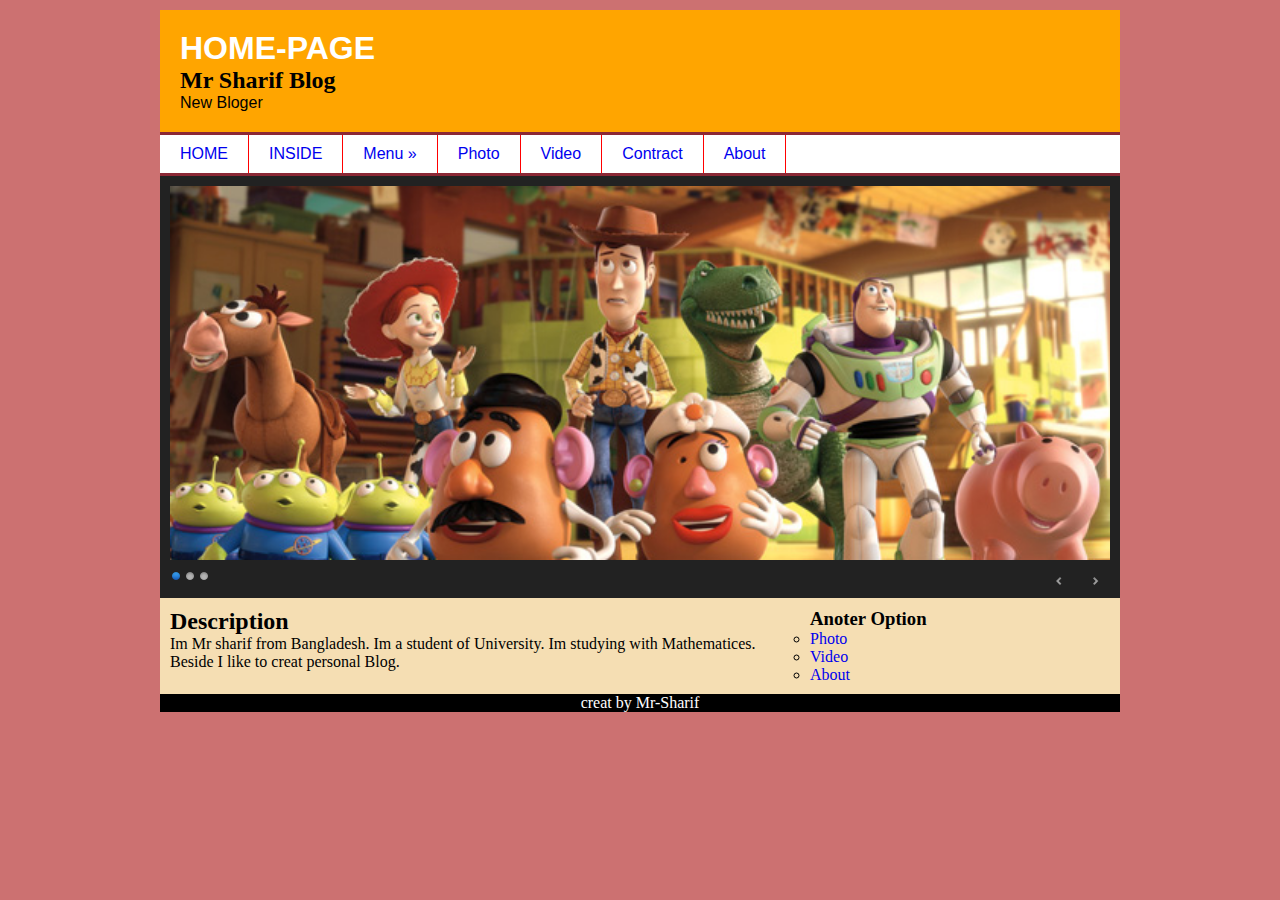
<file: index.html>
<!DOCTYPE html>
<html lang="en">
<head>
    <meta charset="UTF-8">
    <meta http-equiv="X-UA-Compatible" content="IE=edge">
    <meta name="viewport" content="width=device-width, initial-scale=1.0">
    <title>NEW WEBSITE</title>
   
    
    <link rel="stylesheet" href="/themes/default/default.css" type="text/css" media="screen" />
    <link rel="stylesheet" href="/themes/light/light.css" type="text/css" media="screen" />
    <link rel="stylesheet" href="/themes/dark/dark.css" type="text/css" media="screen" />
    <link rel="stylesheet" href="/themes/bar/bar.css" type="text/css" media="screen" />
    <link rel="stylesheet" href="css/nivo-slider.css" type="text/css" media="screen" />
 

   
    <link rel="stylesheet" href="style.css">

   
</head>
<body>
    <div id="wrapper">
        <div id="header">
            <H1>HOME-PAGE</H1>
            <h2>Mr Sharif Blog</h2>
            <p>New  Bloger</p>
        </div>
        <nav>
            <div id="nav">
                <ul>
                    <li><a href="#">HOME</a></li>
                    <li><a href="inside.html">INSIDE</a></li>
                    <li><a href="#">Menu &raquo;    
                    </a>
                     <ul>
                         <li><a href="#">Phone</a></li>
                         <li><a href="#">Mail</a></li>
                         <li><a href="#">Exit</a></li>
                     </ul>
                    </li>
                    <li><a href="#">Photo</a></li>
                    <li><a href="#">Video</a></li>
                    <li><a href="#">Contract</a></li>
                    <li><a href="#">About</a></li>
                </ul>
            </div>
        </nav>
        <section>
           
            <div id="slider_wrapper">
                    <div class="slider-wrapper theme-dark">
                        <div id="slider" class="nivoSlider">
                            <img src="img/toystory.jpg" />                          
                            <img src="img/walle.jpg"  />
                            <img src="img/nemo.jpg"  />
                        </div>
            </div>
   
        </section>
            <div id="content_wrapper">
                    <div id="content">
                        <h2>Description</h2>
                        Im Mr sharif from Bangladesh. Im a student of University. Im studying with Mathematices. Beside I like to creat personal Blog.
                    </div>
                    <div id="sidebar">
                        <h3>Anoter Option</h3>
                        <ul>
                            
                            <li><a href="#">Photo</a></li>
                            <li><a href="#">Video</a></li>
                            <li><a href="#">About</a></li>
                        </ul>
                    </div>
                </div>


            
   <div> 
       <footer id="footer">
                <p>
                    creat by Mr-Sharif
                </p>
      </footer>
</div>



<script type="text/javascript" src="js/jquery-1.9.0.min.js"></script>
<script type="text/javascript" src="js/jquery.nivo.slider.js"></script>
<script type="text/javascript">
$(window).load(function() {
    $('#slider').nivoSlider();
});
</script>








    </div>
</body>
</html>
</file>
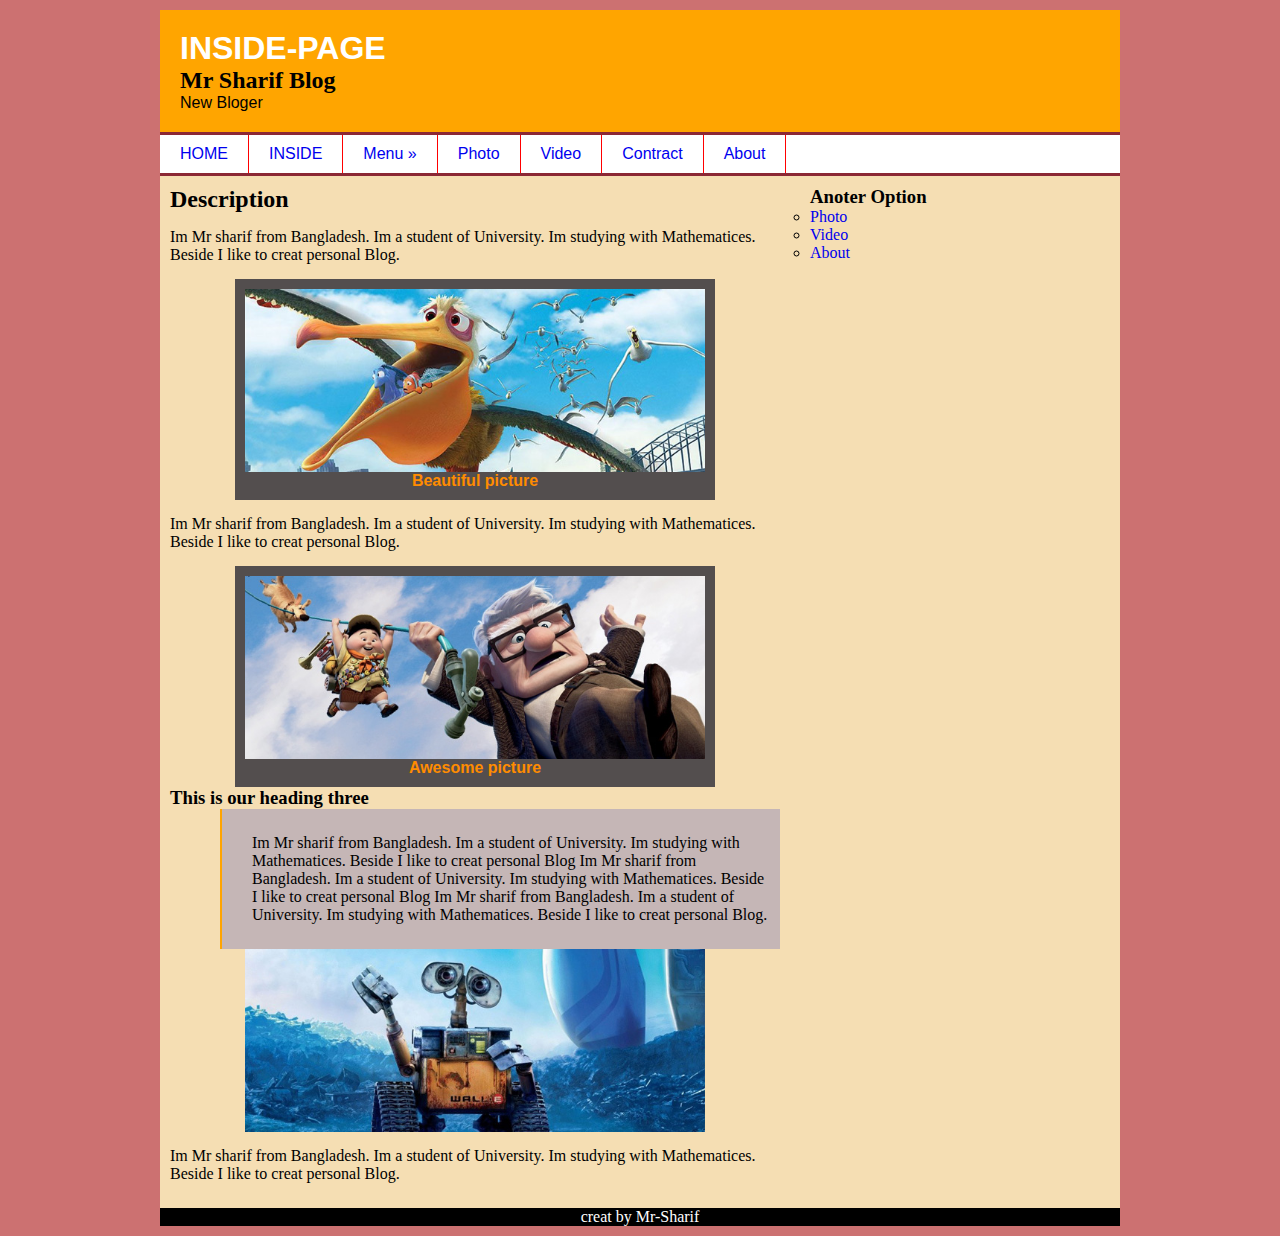
<file: inside.html>
<!DOCTYPE html>
<html lang="en">
<head>
    <meta charset="UTF-8">
    <meta http-equiv="X-UA-Compatible" content="IE=edge">
    <meta name="viewport" content="width=device-width, initial-scale=1.0">
    <title>Inside-Page</title>
   
    <link rel="stylesheet" href="style.css">
   
</head>
<body>
    <div id="wrapper">
        <div id="header">
            <h1>INSIDE-PAGE</h1>
            <h2>Mr Sharif Blog</h2>
            <p>New  Bloger</p>
        </div>
        <nav>
            <div id="nav">
                <ul>
                    <li><a href="index.html">HOME</a></li>
                    <li><a href="#">INSIDE</a></li>
                    <li><a href="#">Menu &raquo;    
                    </a>
                     <ul>
                         <li><a href="#">Phone</a></li>
                         <li><a href="#">Mail</a></li>
                         <li><a href="#">Exit</a></li>
                     </ul>
                    </li>
                    <li><a href="#">Photo</a></li>
                    <li><a href="#">Video</a></li>
                    <li><a href="#">Contract</a></li>
                    <li><a href="#">About</a></li>
                </ul>
            </div>
        </nav>
        <section>
           
            
        </section>
            <div id="content_wrapper">
                    <div id="content">
                        <h2>Description</h2>
                       
                        <p> Im Mr sharif from Bangladesh. Im a student of University. Im studying with Mathematices. Beside I like to creat personal Blog.</p>

                        <figure> <img src="img/nemo.jpg" alt="">
                            <figcaption>Beautiful picture</figcaption>
                        </figure>
                     
                           
                        <p> Im Mr sharif from Bangladesh. Im a student of University. Im studying with Mathematices. Beside I like to creat personal Blog.</p>

                        

                        <figure> <img src="img/up.jpg" alt="">
                            <figcaption>Awesome picture</figcaption>
                        </figure>

                        <h3>This is our heading three</h3>

                        <blockquote>
                        <p> Im Mr sharif from Bangladesh. Im a student of University. Im studying with Mathematices. Beside I like to creat personal Blog Im Mr sharif from Bangladesh. Im a student of University. Im studying with Mathematices. Beside I like to creat personal Blog Im Mr sharif from Bangladesh. Im a student of University. Im studying with Mathematices. Beside I like to creat personal Blog.</p></blockquote>
                       
                        <img src="img/walle.jpg" alt="" srcset="">

                       
                        <p> Im Mr sharif from Bangladesh. Im a student of University. Im studying with Mathematices. Beside I like to creat personal Blog.</p>
                    </div>
                    <div id="sidebar">
                        <h3>Anoter Option</h3>
                        <ul>
                            
                            <li><a href="#">Photo</a></li>
                            <li><a href="#">Video</a></li>
                            <li><a href="#">About</a></li>
                        </ul>
                    </div>
                </div>


            
   <div> 
       <footer id="footer">
                <p>
                    creat by Mr-Sharif
                </p>
      </footer>
</div>










    </div>
</body>
</html>
</file>
<file: themes/default/default.css>
/*
Skin Name: Nivo Slider Default Theme
Skin URI: http://nivo.dev7studios.com
Description: The default skin for the Nivo Slider.
Version: 1.3
Author: Gilbert Pellegrom
Author URI: http://dev7studios.com
Supports Thumbs: true
*/

.theme-default .nivoSlider {
	position:relative;
	background:#fff url(loading.gif) no-repeat 50% 50%;
    margin-bottom:10px;
    -webkit-box-shadow: 0px 1px 5px 0px #4a4a4a;
    -moz-box-shadow: 0px 1px 5px 0px #4a4a4a;
    box-shadow: 0px 1px 5px 0px #4a4a4a;
}
.theme-default .nivoSlider img {
	position:absolute;
	top:0px;
	left:0px;
	display:none;
}
.theme-default .nivoSlider a {
	border:0;
	display:block;
}

.theme-default .nivo-controlNav {
	text-align: center;
	padding: 20px 0;
}
.theme-default .nivo-controlNav a {
	display:inline-block;
	width:22px;
	height:22px;
	background:url(bullets.png) no-repeat;
	text-indent:-9999px;
	border:0;
	margin: 0 2px;
}
.theme-default .nivo-controlNav a.active {
	background-position:0 -22px;
}

.theme-default .nivo-directionNav a {
	display:block;
	width:30px;
	height:30px;
	background:url(arrows.png) no-repeat;
	text-indent:-9999px;
	border:0;
	opacity: 0;
	-webkit-transition: all 200ms ease-in-out;
    -moz-transition: all 200ms ease-in-out;
    -o-transition: all 200ms ease-in-out;
    transition: all 200ms ease-in-out;
}
.theme-default:hover .nivo-directionNav a { opacity: 1; }
.theme-default a.nivo-nextNav {
	background-position:-30px 0;
	right:15px;
}
.theme-default a.nivo-prevNav {
	left:15px;
}

.theme-default .nivo-caption {
    font-family: Helvetica, Arial, sans-serif;
}
.theme-default .nivo-caption a {
    color:#fff;
    border-bottom:1px dotted #fff;
}
.theme-default .nivo-caption a:hover {
    color:#fff;
}

.theme-default .nivo-controlNav.nivo-thumbs-enabled {
	width: 100%;
}
.theme-default .nivo-controlNav.nivo-thumbs-enabled a {
	width: auto;
	height: auto;
	background: none;
	margin-bottom: 5px;
}
.theme-default .nivo-controlNav.nivo-thumbs-enabled img {
	display: block;
	width: 120px;
	height: auto;
}
</file>
<file: themes/light/light.css>
/*
Skin Name: Nivo Slider Light Theme
Skin URI: http://nivo.dev7studios.com
Description: A light skin for the Nivo Slider.
Version: 1.0
Author: Gilbert Pellegrom
Author URI: http://dev7studios.com
Supports Thumbs: true
*/

.theme-light.slider-wrapper {
    background: #fff;
    padding: 10px;
}
.theme-light .nivoSlider {
	position:relative;
	background:#fff url(loading.gif) no-repeat 50% 50%;
    margin-bottom:10px;
    overflow: visible;
}
.theme-light .nivoSlider img {
	position:absolute;
	top:0px;
	left:0px;
	display:none;
}
.theme-light .nivoSlider a {
	border:0;
	display:block;
}

.theme-light .nivo-controlNav {
	text-align: left;
	padding: 0;
	position: relative;
	z-index: 10;
}
.theme-light .nivo-controlNav a {
	display:inline-block;
	width:10px;
	height:10px;
	background:url(bullets.png) no-repeat;
	text-indent:-9999px;
	border:0;
	margin: 0 2px;
}
.theme-light .nivo-controlNav a.active {
	background-position:0 100%;
}

.theme-light .nivo-directionNav a {
	display:block;
	width:30px;
	height:30px;
	background: url(arrows.png) no-repeat;
	text-indent:-9999px;
	border:0;
	top: auto;
	bottom: -36px;
	z-index: 11;
}
.theme-light .nivo-directionNav a:hover {
    background-color: #eee;
    -webkit-border-radius: 2px;
    -moz-border-radius: 2px;
    border-radius: 2px;
}
.theme-light a.nivo-nextNav {
	background-position:160% 50%;
	right:0px;
}
.theme-light a.nivo-prevNav {
    background-position:-60% 50%;
    left: auto;
	right: 35px;
}

.theme-light .nivo-caption {
    font-family: Helvetica, Arial, sans-serif;
}
.theme-light .nivo-caption a {
    color:#fff;
    border-bottom:1px dotted #fff;
}
.theme-light .nivo-caption a:hover {
    color:#fff;
}

.theme-light .nivo-controlNav.nivo-thumbs-enabled {
	width: 80%;
}
.theme-light .nivo-controlNav.nivo-thumbs-enabled a {
	width: auto;
	height: auto;
	background: none;
	margin-bottom: 5px;
}
.theme-light .nivo-controlNav.nivo-thumbs-enabled img {
	display: block;
	width: 120px;
	height: auto;
}
</file>
<file: themes/dark/dark.css>
/*
Skin Name: Nivo Slider Dark Theme
Skin URI: http://nivo.dev7studios.com
Description: A dark skin for the Nivo Slider.
Version: 1.0
Author: Gilbert Pellegrom
Author URI: http://dev7studios.com
Supports Thumbs: true
*/

.theme-dark.slider-wrapper {
    background: #222;
    padding: 10px;
}
.theme-dark .nivoSlider {
	position:relative;
	background:#fff url(loading.gif) no-repeat 50% 50%;
    margin-bottom:10px;
    overflow: visible;
}
.theme-dark .nivoSlider img {
	position:absolute;
	top:0px;
	left:0px;
	display:none;
}
.theme-dark .nivoSlider a {
	border:0;
	display:block;
}

.theme-dark .nivo-controlNav {
	text-align: left;
	padding: 0;
	position: relative;
	z-index: 10;
}
.theme-dark .nivo-controlNav a {
	display:inline-block;
	width:10px;
	height:10px;
	background:url(bullets.png) no-repeat 0 2px;
	text-indent:-9999px;
	border:0;
	margin: 0 2px;
}
.theme-dark .nivo-controlNav a.active {
	background-position:0 100%;
}

.theme-dark .nivo-directionNav a {
	display:block;
	width:30px;
	height:30px;
	background: url(arrows.png) no-repeat;
	text-indent:-9999px;
	border:0;
	top: auto;
	bottom: -36px;
	z-index: 11;
}
.theme-dark .nivo-directionNav a:hover {
    background-color: #333;
    -webkit-border-radius: 2px;
    -moz-border-radius: 2px;
    border-radius: 2px;
}
.theme-dark a.nivo-nextNav {
	background-position:-16px 50%;
	right:0px;
}
.theme-dark a.nivo-prevNav {
    background-position:11px 50%;
    left: auto;
	right: 35px;
}

.theme-dark .nivo-caption {
    font-family: Helvetica, Arial, sans-serif;
}
.theme-dark .nivo-caption a {
    color:#fff;
    border-bottom:1px dotted #fff;
}
.theme-dark .nivo-caption a:hover {
    color:#fff;
}

.theme-dark .nivo-controlNav.nivo-thumbs-enabled {
	width: 80%;
}
.theme-dark .nivo-controlNav.nivo-thumbs-enabled a {
	width: auto;
	height: auto;
	background: none;
	margin-bottom: 5px;
}
.theme-dark .nivo-controlNav.nivo-thumbs-enabled img {
	display: block;
	width: 120px;
	height: auto;
}
</file>
<file: themes/bar/bar.css>
/*
Skin Name: Nivo Slider Bar Theme
Skin URI: http://nivo.dev7studios.com
Description: The bottom bar skin for the Nivo Slider.
Version: 1.0
Author: Gilbert Pellegrom
Author URI: http://dev7studios.com
Supports Thumbs: false
*/

.theme-bar.slider-wrapper {
    position: relative;
    border: 1px solid #333;
    overflow: hidden;
}
.theme-bar .nivoSlider {
	position:relative;
	background:#fff url(loading.gif) no-repeat 50% 50%;
}
.theme-bar .nivoSlider img {
	position:absolute;
	top:0px;
	left:0px;
	display:none;
}
.theme-bar .nivoSlider a {
	border:0;
	display:block;
}

.theme-bar .nivo-controlNav {
    position: absolute;
    left: 0;
    bottom: -41px;
    z-index: 10;
    width: 100%;
    height: 30px;
	text-align: center;
	padding: 5px 0;
	border-top: 1px solid #333;
	background: #333;
    background: -moz-linear-gradient(top,  #565656 0%, #333333 100%); /* FF3.6+ */
    background: -webkit-gradient(linear, left top, left bottom, color-stop(0%,#565656), color-stop(100%,#333333)); /* Chrome,Safari4+ */
    background: -webkit-linear-gradient(top,  #565656 0%,#333333 100%); /* Chrome10+,Safari5.1+ */
    background: -o-linear-gradient(top,  #565656 0%,#333333 100%); /* Opera 11.10+ */
    background: -ms-linear-gradient(top,  #565656 0%,#333333 100%); /* IE10+ */
    background: linear-gradient(to bottom,  #565656 0%,#333333 100%); /* W3C */
    filter: progid:DXImageTransform.Microsoft.gradient( startColorstr='#565656', endColorstr='#333333',GradientType=0 ); /* IE6-9 */
    opacity: 0.5;
    -webkit-transition: all 200ms ease-in-out;
    -moz-transition: all 200ms ease-in-out;
    -o-transition: all 200ms ease-in-out;
    transition: all 200ms ease-in-out;
}
.theme-bar:hover .nivo-controlNav {
    bottom: 0;
    opacity: 1;
}
.theme-bar .nivo-controlNav a {
	display:inline-block;
	width:22px;
	height:22px;
	background:url(bullets.png) no-repeat;
	text-indent:-9999px;
	border:0;
	margin: 5px 2px 0 2px;
}
.theme-bar .nivo-controlNav a.active {
	background-position:0 -22px;
}

.theme-bar .nivo-directionNav a {
	display:block;
	border:0;
	color: #fff;
	text-transform: uppercase;
	top: auto;
	bottom: 10px;
	z-index: 11;
	font-family: "Helvetica Neue", Helvetica, Arial, sans-serif;
	font-size: 13px;
	line-height: 20px;
	opacity: 0.5;
    -webkit-transition: all 200ms ease-in-out;
    -moz-transition: all 200ms ease-in-out;
    -o-transition: all 200ms ease-in-out;
    transition: all 200ms ease-in-out;
}
.theme-bar a.nivo-nextNav { right: -50px; }
.theme-bar a.nivo-prevNav { left: -50px; }
.theme-bar:hover a.nivo-nextNav { 
    right: 15px; 
    opacity: 1;
}
.theme-bar:hover a.nivo-prevNav { 
    left: 15px; 
    opacity: 1;
}
.theme-bar .nivo-directionNav a:hover { color: #ddd; }

.theme-bar .nivo-caption {
    font-family: Helvetica, Arial, sans-serif;
    -webkit-transition: all 200ms ease-in-out;
    -moz-transition: all 200ms ease-in-out;
    -o-transition: all 200ms ease-in-out;
    transition: all 200ms ease-in-out;
}
.theme-bar:hover .nivo-caption {
    bottom: 41px;
}
.theme-bar .nivo-caption a {
    color:#fff;
    border-bottom:1px dotted #fff;
}
.theme-bar .nivo-caption a:hover {
    color:#fff;
}

.theme-bar .nivo-controlNav.nivo-thumbs-enabled {
	width: 100%;
}
.theme-bar .nivo-controlNav.nivo-thumbs-enabled a {
	width: auto;
	height: auto;
	background: none;
	margin-bottom: 5px;
}
.theme-bar .nivo-controlNav.nivo-thumbs-enabled img {
	display: block;
	width: 120px;
	height: auto;
}
</file>
<file: style.css>
*{margin: 0px; padding: 0px;}
body{
    background-color:rgb(204, 113, 113);

}
#wrapper{
    width: 960px;
    margin: 10px auto;
}
#header{
    background-color:orange;
    border-bottom:3px solid rgb(139, 40, 53);
    padding: 20px;   
}
#header h1{
    color: white;
    font-family: Arial, Helvetica, sans-serif;
}
#heder h2{
    color: white;
    font-family: Georgia, 'Times New Roman', Times, serif;
}
#header p{
    color: black;
    font-family: 'Franklin Gothic Medium', 'Arial Narrow', Arial, sans-serif;
    
}
#nav{
    background-color: white;
    height: 38px;
    border-bottom:3px solid rgb(139, 40, 53);
 
    
}
#nav ul{
    background-color: white;
    list-style-type: none;
    z-index: 999;
    
}
#nav ul li{
    float: left;
    border-right: 1px solid red;
    position: relative;
}
#nav ul li a{
    text-decoration: none;
    display: block;
    padding: 10px 20px;
    font-family: Arial, Helvetica, sans-serif;
    
}
#nav ul li a:hover{
    color:orange;
}
#nav ul li ul{
    position: absolute;
    left:-999px;
}
#nav ul li:hover ul{
    left: 0;
}
#nav ul li ul li{
    border-right: none;
    border-bottom: 1px solid red ;
    width: 130px;
}
#slider_wrapper{
   
}
#content_wrapper{
    background-color: wheat;
    overflow: hidden;
    padding: 10px;
}
#content{
    width: 610px;
    margin-right: 30px;
    float: left;
}
#content p{
    margin: 15px auto;
}
#content img{ 
    margin: 0 auto;
    display: block;
    width: 460px;
   
}
#content figure{
    width: 460px;
    padding: 10px;
    background-color: rgb(83, 78, 78);
    margin: 0 auto;
    display: block;
}
#content figcaption{
    text-align: center;
    color: darkorange;
    font-family: Arial, Helvetica, sans-serif;
    font-weight: bold;
}
#content blockquote{
    background: rgb(197, 182, 182);
    margin-left: 50px;
    padding: 10px;
    padding-left: 30px;
    border-left: 2px solid orange;
}



#sidebar{
    width:250px;
    float: left;
}
#sidebar ul{
    list-style-type: circle;
}
#sidebar ul li a{
    text-decoration: none;
}
#footer{
    background: black;
    color:white;
    text-align: center;
}
h1
</file>
